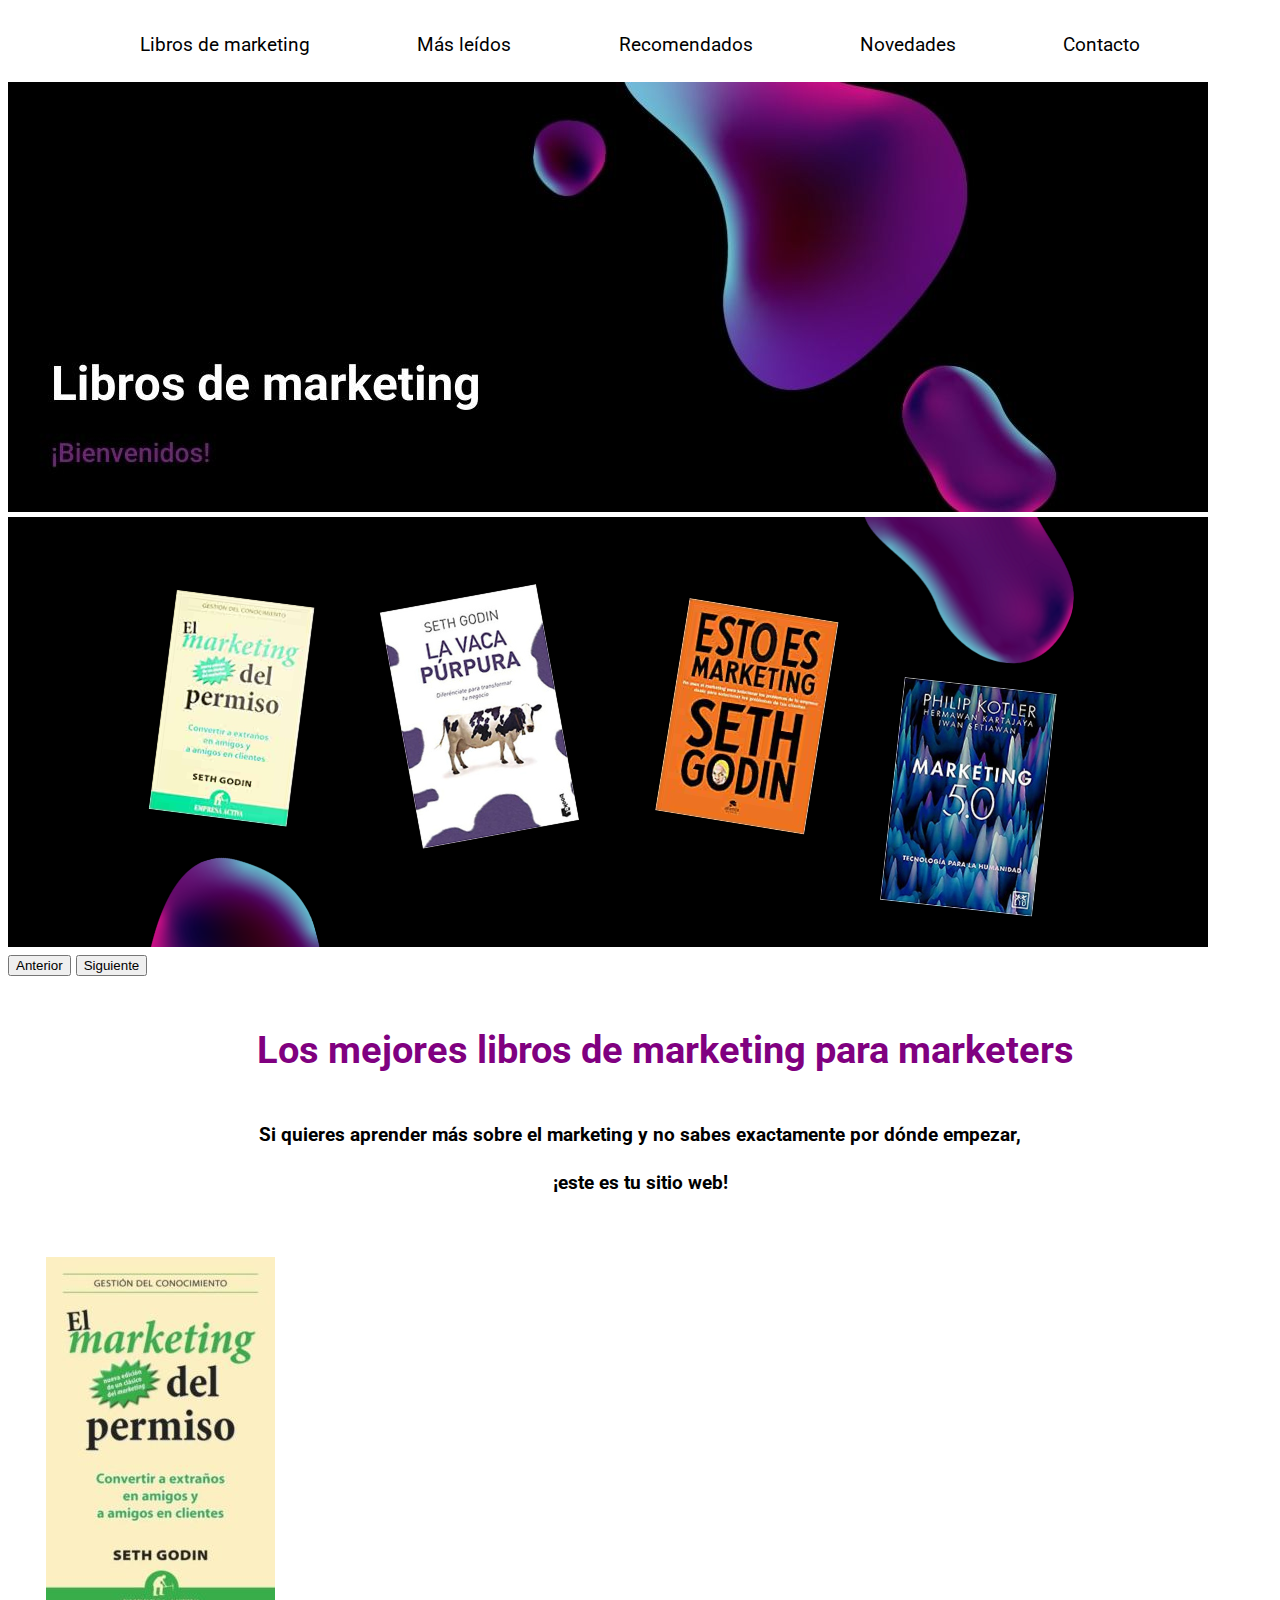
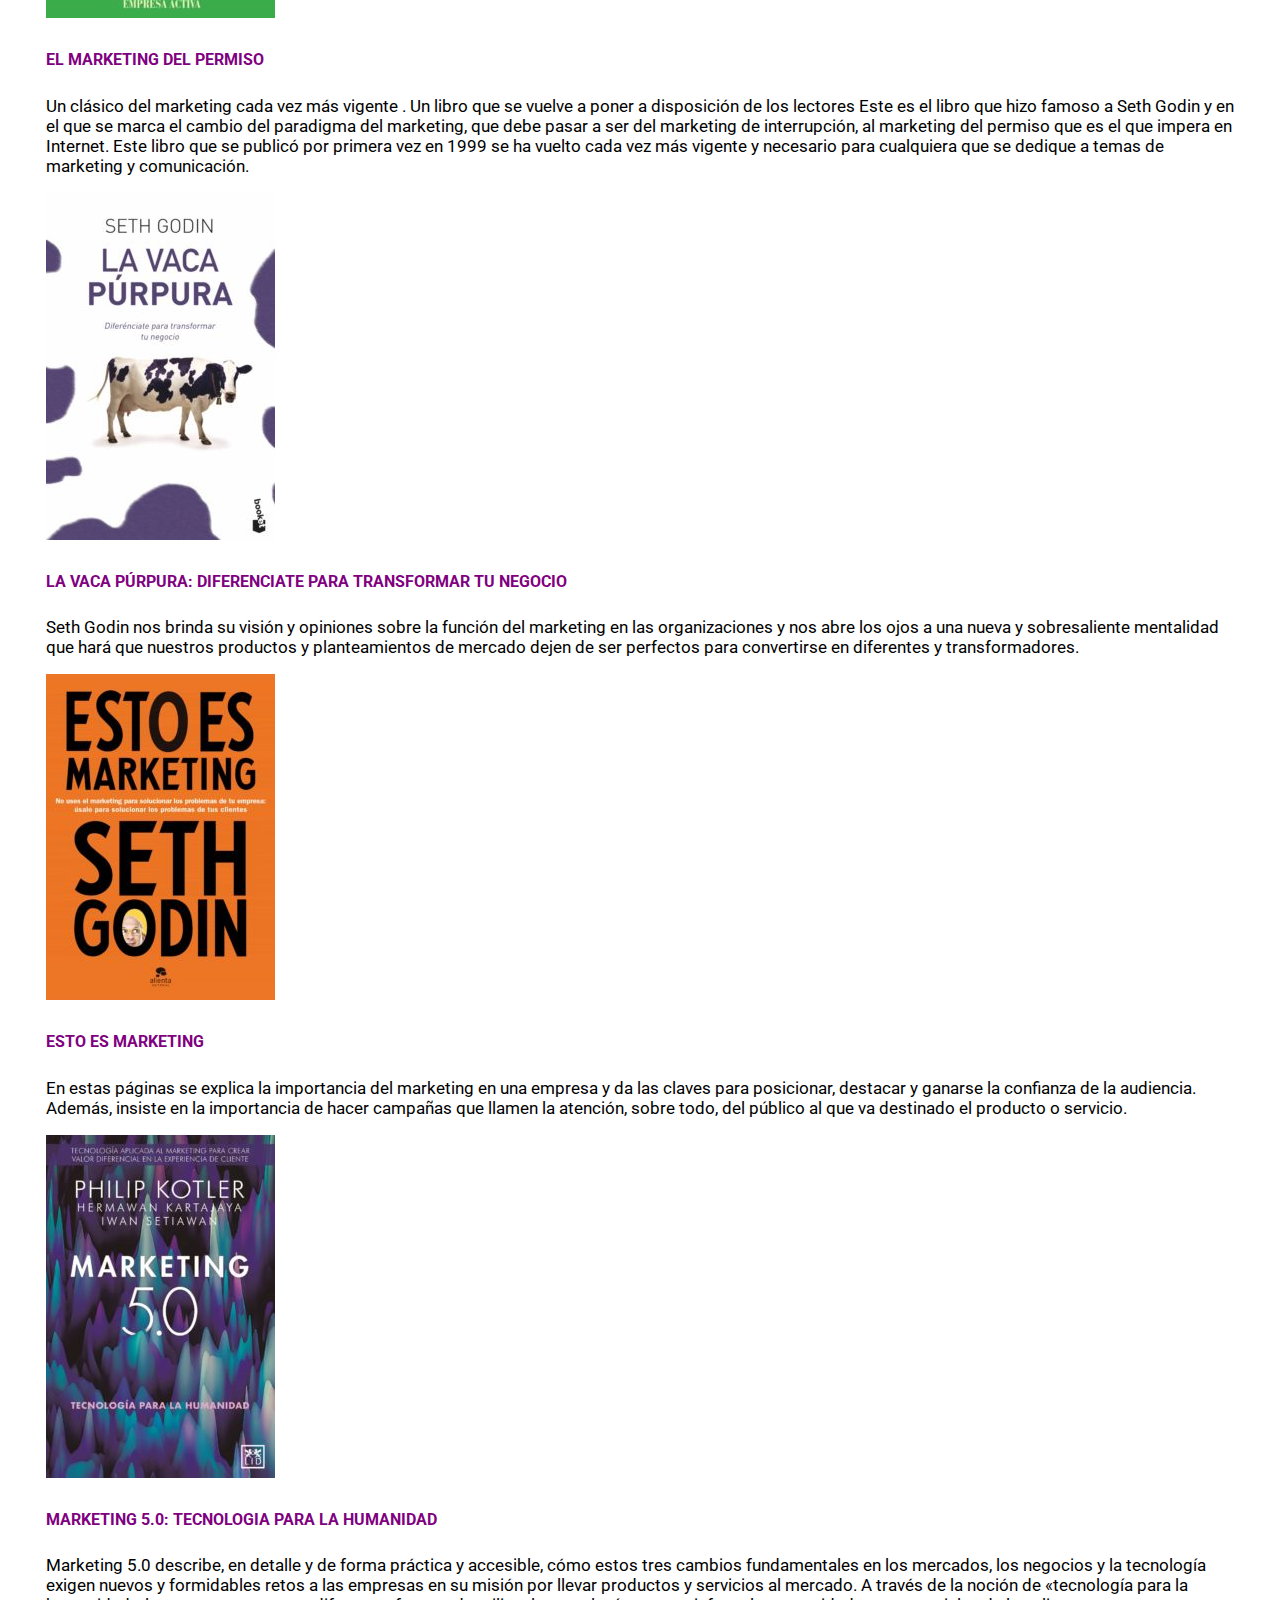
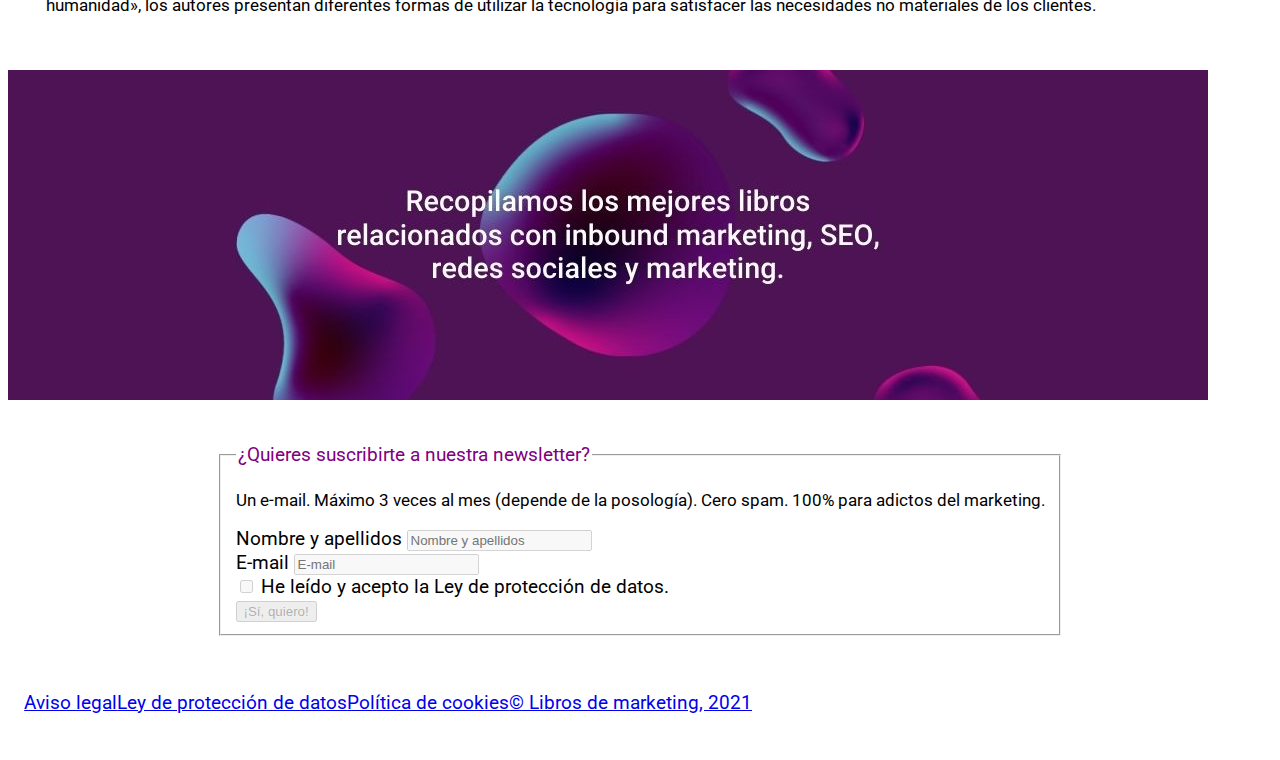
<file: libros de marketing_miriam represas gonzalez/index.html>
<!DOCTYPE html>
<html lang="en">
<header>
    <meta charset="UTF-8">
    <meta http-equiv="X-UA-Compatible" content="IE=edge">
    <meta name="viewport" content="width=device-width, initial-scale=1.0">
    
<!-- Link a bootstrap -->
<link href="https://cdn.jsdelivr.net/npm/bootstrap@5.0.2/dist/css/bootstrap.min.css" rel="stylesheet" integrity="sha384-EVSTQN3/azprG1Anm3QDgpJLIm9Nao0Yz1ztcQTwFspd3yD65VohhpuuCOmLASjC" crossorigin="anonymous">

<!-- Google Font -->
<link rel="preconnect" href="https://fonts.googleapis.com"> 
<link rel="preconnect" href="https://fonts.gstatic.com" crossorigin> 
<link href="https://fonts.googleapis.com/css2?family=Roboto:ital,wght@0,100;0,300;0,400;0,500;0,700;0,900;1,100;1,300;1,400;1,500;1,700;1,900&display=swap" rel="stylesheet">

<!-- Estilos de mi pagina -->
<link rel="stylesheet" href="css/style.css">

<!-- Palabras clave  y descripcion -->
<meta name="keywords" content="libros de marketing, lecturas recomendadas, marketing, marketing digital, SEO, inbound marketing y redes sociales.">
<meta name="description" content="En este espacio web encontrarás todos los libros que necesitas para ser un auéntico marketer.¡Descúbrelos!">

<!-- Favicon -->
<link rel="icon" type="image/png" sizes="16x16"  href="images/libros de marketing_favicon.png">

<!-- Titulo -->
<title>Libros de marketing</title>
</header>

<body>

    <!-- Navegador -->
    <nav>
        <ul>
            <li>
                <a class="links links-primary" href="index.html">Libros de marketing</a>
            </li>
            <li>
                <a class="links links-primary" href="pages/libros.html">Más leídos</a>
            </li>
            <li>
                <a class="links links-primary" href="pages/recomendados.html">Recomendados</a>
            </li>
            <li>
                <a class="links links-primary" href="pages/novedades.html">Novedades</a>
            </li>
            <li>
                <a class="links links-primary" href="pages/contacto.html">Contacto</a>
            </li>
        </ul>
    </nav>

    <main>
       <!-- Banner principal -->
    <div class="container">
      <div id="carouselExampleControls" class="carousel slide" data-bs-ride="carousel">
          <div class="carousel-inner">
            <div class="carousel-item active">
              <img src="images/libros de marketing_banner_01.jpeg" class="d-block w-100" alt="Libros de marketing">
            </div>
            <div class="carousel-item">
              <img src="images/libros de marketing_banner_02.jpeg" class="d-block w-100" alt="Selección de libros de marketing">
            </div>
          </div>
          <button class="carousel-control-prev" type="button" data-bs-target="#carouselExampleControls" data-bs-slide="prev">
            <span class="carousel-control-prev-icon" aria-hidden="true"></span>
            <span class="visually-hidden">Anterior</span>
          </button>
          <button class="carousel-control-next" type="button" data-bs-target="#carouselExampleControls" data-bs-slide="next">
            <span class="carousel-control-next-icon" aria-hidden="true"></span>
            <span class="visually-hidden">Siguiente</span>
          </button>
        </div>
  </div>

  <!-- Seccion uno -->
  <section>
      <h1>Los mejores libros de marketing para marketers</h1>
      <h4><span>Si quieres aprender más sobre el marketing y no sabes exactamente por dónde empezar,</span></h4>
      <h4><span>¡este es tu sitio web!</span></h4>
  </section>

  <!-- Seccion dos -->
  <div class="container seccion-dos">
      <div class="row row-cols-1 row-cols-md-4 g-5">
          <div class="col">
              <div class="card h-100">
                <img src="images/libros de marketing_el marketing del permiso.jpeg" class="card-img-top" alt="Marketing del permiso">
                <div class="card-body">
                  <h5 class="card-title">EL MARKETING DEL PERMISO</h5>
                  <p class="card-text">Un clásico del marketing cada vez más vigente . Un libro que se vuelve a poner a disposición de los lectores Este es el libro que hizo famoso a Seth Godin y en el que se marca el cambio del paradigma del marketing, que debe pasar a ser del marketing de interrupción, al marketing del permiso que es el que impera en Internet. Este libro que se publicó por primera vez en 1999 se ha vuelto cada vez más vigente y necesario para cualquiera que se dedique a temas de marketing y comunicación.</p>
                </div>
              </div>
            </div>
          <div class="col">
            <div class="card h-100">
              <img src="images/libros de marketing_la vaca purpura.jpeg" class="card-img-top" alt="La vaca púrpura">
              <div class="card-body">
                <h5 class="card-title">LA VACA PÚRPURA: DIFERENCIATE PARA TRANSFORMAR TU NEGOCIO</h5>
                <p class="card-text">Seth Godin nos brinda su visión y opiniones sobre la función del marketing en las organizaciones y nos abre los ojos a una nueva y sobresaliente mentalidad que hará que nuestros productos y planteamientos de mercado dejen de ser perfectos para convertirse en diferentes y transformadores.</p>
              </div>
            </div>
          </div>
          <div class="col">
            <div class="card h-100">
              <img src="images/libros de marketing_esto es marketing.jpeg" class="card-img-top" alt="Esto es marketing">
              <div class="card-body">
                <h5 class="card-title">ESTO ES MARKETING</h5>
                <p class="card-text">En estas páginas se explica la importancia del marketing en una empresa y da las claves para posicionar, destacar y ganarse la confianza de la audiencia. Además, insiste en la importancia de hacer campañas que llamen la atención, sobre todo, del público al que va destinado el producto o servicio.</p>
              </div>
            </div>
          </div>
          <div class="col">
            <div class="card h-100">
              <img src="images/libros de marketing_marketing_jpeg.jpg" class="card-img-top" alt="Marketing 5.0: tecnología para la humanidad">
              <div class="card-body">
                <h5 class="card-title">MARKETING 5.0: TECNOLOGIA PARA LA HUMANIDAD</h5>
                <p class="card-text">Marketing 5.0 describe, en detalle y de forma práctica y accesible, cómo estos tres cambios fundamentales en los mercados, los negocios y la tecnología exigen nuevos y formidables retos a las empresas en su misión por llevar productos y servicios al mercado. A través de la noción de «tecnología para la humanidad», los autores presentan diferentes formas de utilizar la tecnología para satisfacer las necesidades no materiales de los clientes.</p>
              </div>
            </div>
          </div>
        </div>
  </div>

  <!-- Banner 03 -->
  <div class="container">
  <div id="carouselExampleSlidesOnly" class="carousel slide" data-bs-ride="carousel">
      <div class="carousel-inner">
        <div class="carousel-item active">
          <img src="images/libros de marketing_banner_03.jpeg" class="d-block w-100" alt="Recopilamos los mejores libros relacionados con inbound marketing, SEO, redes sociales y marketing">
      </div>
    </div>
  </div>
 </main>
    <!-- Formulario de suscripcion a newsletter -->
    <div class="container formulario">
        <form>
            <fieldset disabled>
              <legend style="color: purple;">¿Quieres suscribirte a nuestra newsletter?</legend>
              <p>Un e-mail. Máximo 3 veces al mes (depende de la posología). Cero spam. 100% para adictos del marketing.</p>
              <div class="mb-3">
                <label for="disabledTextInput" class="form-label">Nombre y apellidos</label>
                <input type="text" id="disabledTextInput" class="form-control" placeholder="Nombre y apellidos">
              </div>
              <div class="mb-3">
                <label for="disabledTextInput" class="form-label">E-mail</label>
                <input type="text" id="disabledTextInput" class="form-control" placeholder="E-mail">
              </div>
              <div class="mb-3">
                <div class="form-check">
                  <input class="form-check-input" type="checkbox" id="disabledFieldsetCheck" disabled>
                  <label class="form-check-label" for="disabledFieldsetCheck">
                    He leído y acepto la Ley de protección de datos.
                  </label>
                </div>
              </div>
              <button type="submit" class="btn btn-secondary">¡Sí, quiero!</button>
            </fieldset>
          </form>
    </div>

    <!-- Footer -->
    <footer>
      <div class="container-fluid">
      <nav class="navbar navbar-expand-lg navbar-dark bg-dark">
          <div class="container-fluid">
              <ul class="navbar-nav me-auto mb-2 mb-lg-0">
                <li class="nav-item">
                  <a class="nav-link"href="https://es.wikipedia.org/wiki/Aviso_legal"target="_blank">Aviso legal</a>
                </li>
                <li class="nav-item">
                  <a class="nav-link" href="https://es.wikipedia.org/wiki/Legislaci%C3%B3n_sobre_protecci%C3%B3n_de_datos"target="_blank">Ley de protección de datos</a>
                </li>
                <li class="nav-item">
                  <a class="nav-link" href="https://www.wikimedia.es/inicio/politica-de-cookies/"target="_blank">Política de cookies</a>
                </li class="nav-item">
                  <a class="nav-link" href="https://copyright.es/red_copyright_es__espa%C3%B1a.html"target="_blank">© Libros de marketing, 2021</a>
                </li>
              </li>
              <a class="navbar-brand" href="https://es-es.facebook.com/"target="_blank"><img src="images/libros de marketing_facebook.png" alt="Facebook" width="40" height="40"></a>
            </li>
          </li>
            <a class="navbar-brand" href="https://www.instagram.com/?hl=es"target="_blank"><img src="images/libros de marketing_instagram.png" alt="Instagram" width="40" height="40"></a>
              </li>
              </u>
           </div>
          </div>
        </nav>
  </div>
</footer>

<!-- Js bootstrap -->
<script src="https://cdn.jsdelivr.net/npm/@popperjs/core@2.9.2/dist/umd/popper.min.js" integrity="sha384-IQsoLXl5PILFhosVNubq5LC7Qb9DXgDA9i+tQ8Zj3iwWAwPtgFTxbJ8NT4GN1R8p" crossorigin="anonymous"></script>
<script src="https://cdn.jsdelivr.net/npm/bootstrap@5.0.2/dist/js/bootstrap.min.js" integrity="sha384-cVKIPhGWiC2Al4u+LWgxfKTRIcfu0JTxR+EQDz/bgldoEyl4H0zUF0QKbrJ0EcQF" crossorigin="anonymous"></script>

</body>
</html>
</file>
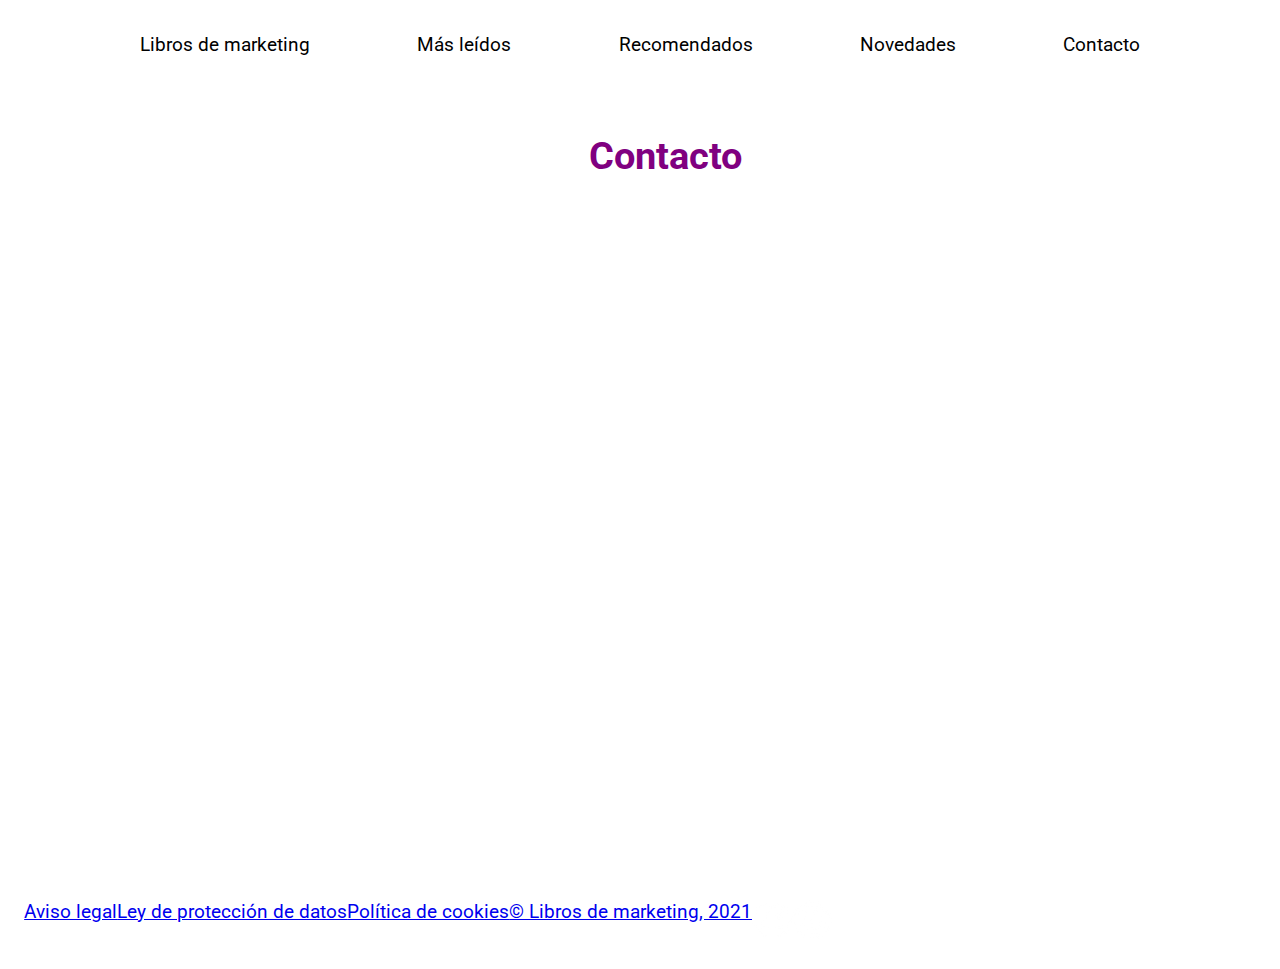
<file: libros de marketing_miriam represas gonzalez/pages/contacto.html>
<!DOCTYPE html>
<html lang="en">
<header>
    <meta charset="UTF-8">
    <meta http-equiv="X-UA-Compatible" content="IE=edge">
    <meta name="viewport" content="width=device-width, initial-scale=1.0">
    
<!-- Link a bootstrap -->
<link href="https://cdn.jsdelivr.net/npm/bootstrap@5.0.2/dist/css/bootstrap.min.css" rel="stylesheet" integrity="sha384-EVSTQN3/azprG1Anm3QDgpJLIm9Nao0Yz1ztcQTwFspd3yD65VohhpuuCOmLASjC" crossorigin="anonymous">

<!-- Google Font -->
<link rel="preconnect" href="https://fonts.googleapis.com"> 
<link rel="preconnect" href="https://fonts.gstatic.com" crossorigin> 
<link href="https://fonts.googleapis.com/css2?family=Roboto:ital,wght@0,100;0,300;0,400;0,500;0,700;0,900;1,100;1,300;1,400;1,500;1,700;1,900&display=swap" rel="stylesheet">

<!-- Estilos de mi pagina -->
<link rel="stylesheet" href="../css/style.css">

<!-- Palabras clave y descripcion -->
<meta name="keywords" content="libros de marketing, lecturas recomendadas, marketing, marketing digital, SEO, inbound marketing y redes sociales.">
<meta name="description" content="Página de contacto del espacio web ¨Libros de marketing¨. ¡Contáctanos!">

<!-- Favicon -->
<link rel="icon" type="image/png" sizes="16x16"  href="../images/libros de marketing_favicon.png">

<!-- Titulo -->
<title>Contacto | Libros de marketing</title>
</header>

<body>

    <!-- Navegador -->
    <nav>
        <ul>
            <li>
                <a class="links links-primary" href="../index.html">Libros de marketing</a>
            </li>
            <li>
                <a class="links links-primary" href="../pages/libros.html">Más leídos</a>
            </li>
            <li>
                <a class="links links-primary" href="../pages/recomendados.html">Recomendados</a>
            </li>
            <li>
                <a class="links links-primary" href="../pages/novedades.html">Novedades</a>
            </li>
            <li>
                <a class="links links-primary" href="../pages/contacto.html">Contacto</a>
            </li>
        </ul>
    </nav>

    <!-- Mapa -->
    <main>
      <div class="container contacto">
        <h1>Contacto</h1> 
        <iframe src="https://www.google.com/maps/embed?pb=!1m18!1m12!1m3!1d194348.13981266154!2d-3.8196213028165595!3d40.4378697587375!2m3!1f0!2f0!3f0!3m2!1i1024!2i768!4f13.1!3m3!1m2!1s0xd422997800a3c81%3A0xc436dec1618c2269!2sMadrid!5e0!3m2!1ses!2ses!4v1638642706067!5m2!1ses!2ses" width="1280" height="650" style="border:0;" loading="lazy"></iframe>
    </div>
    </main>

<!-- Footer -->
<footer>
  <div class="container-fluid">
    <nav class="navbar navbar-expand-lg navbar-dark bg-dark">
        <div class="container-fluid">
            <ul class="navbar-nav me-auto mb-2 mb-lg-0">
              <li class="nav-item">
                <a class="nav-link"href="https://es.wikipedia.org/wiki/Aviso_legal"target="_blank">Aviso legal</a>
              </li>
              <li class="nav-item">
                <a class="nav-link" href="https://es.wikipedia.org/wiki/Legislaci%C3%B3n_sobre_protecci%C3%B3n_de_datos"target="_blank">Ley de protección de datos</a>
              </li>
              <li class="nav-item">
                <a class="nav-link" href="https://www.wikimedia.es/inicio/politica-de-cookies/"target="_blank">Política de cookies</a>
              </li class="nav-item">
                <a class="nav-link" href="https://copyright.es/red_copyright_es__espa%C3%B1a.html"target="_blank">© Libros de marketing, 2021</a>
              </li>
            </li>
            <a class="navbar-brand" href="https://es-es.facebook.com/"target="_blank"><img src="../images/libros de marketing_facebook.png" alt="Facebook" width="40" height="40"></a>
          </li>
        </li>
          <a class="navbar-brand" href="https://www.instagram.com/?hl=es"target="_blank"><img src="../images/libros de marketing_instagram.png" alt="Instagram" width="40" height="40"></a>
            </li>
            </u>
         </div>
        </div>
      </nav>
</div>
</footer>

<!-- Js bootstrap -->
<script src="https://cdn.jsdelivr.net/npm/@popperjs/core@2.9.2/dist/umd/popper.min.js" integrity="sha384-IQsoLXl5PILFhosVNubq5LC7Qb9DXgDA9i+tQ8Zj3iwWAwPtgFTxbJ8NT4GN1R8p" crossorigin="anonymous"></script>
<script src="https://cdn.jsdelivr.net/npm/bootstrap@5.0.2/dist/js/bootstrap.min.js" integrity="sha384-cVKIPhGWiC2Al4u+LWgxfKTRIcfu0JTxR+EQDz/bgldoEyl4H0zUF0QKbrJ0EcQF" crossorigin="anonymous"></script>

</body>
</html>
</file>
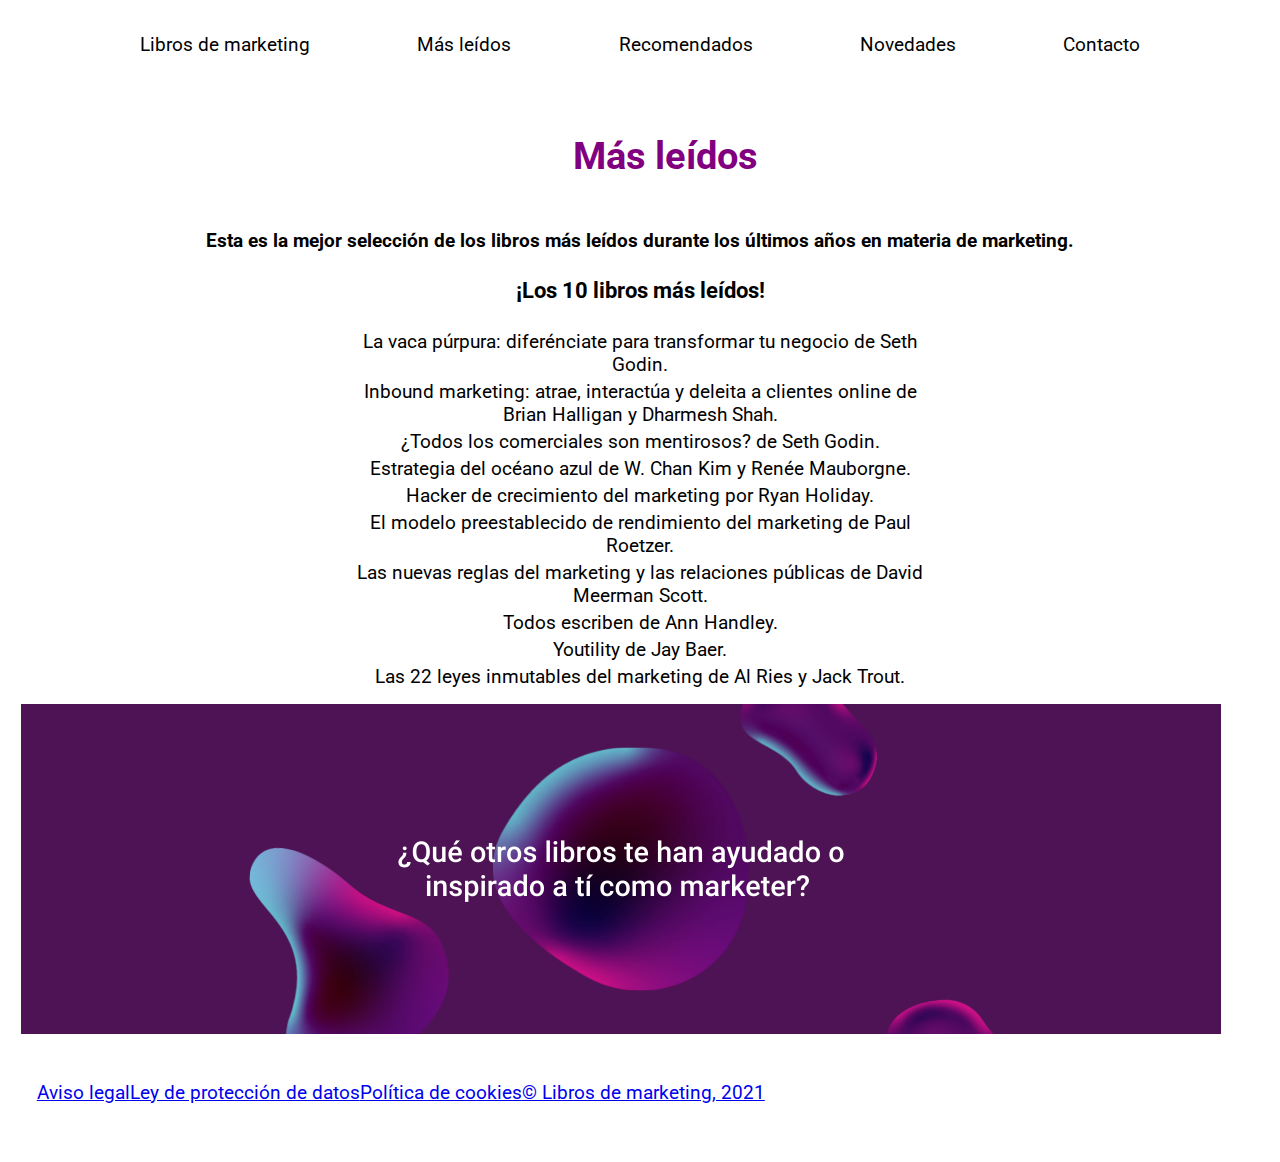
<file: libros de marketing_miriam represas gonzalez/pages/libros.html>
<!DOCTYPE html>
<html lang="en">
<header>
    <meta charset="UTF-8">
    <meta http-equiv="X-UA-Compatible" content="IE=edge">
    <meta name="viewport" content="width=device-width, initial-scale=1.0">
    
<!-- Link a bootstrap -->
<link href="https://cdn.jsdelivr.net/npm/bootstrap@5.0.2/dist/css/bootstrap.min.css" rel="stylesheet" integrity="sha384-EVSTQN3/azprG1Anm3QDgpJLIm9Nao0Yz1ztcQTwFspd3yD65VohhpuuCOmLASjC" crossorigin="anonymous">

<!-- Google Font -->
<link rel="preconnect" href="https://fonts.googleapis.com"> 
<link rel="preconnect" href="https://fonts.gstatic.com" crossorigin> 
<link href="https://fonts.googleapis.com/css2?family=Roboto:ital,wght@0,100;0,300;0,400;0,500;0,700;0,900;1,100;1,300;1,400;1,500;1,700;1,900&display=swap" rel="stylesheet">

<!-- Estilos de mi pagina -->
<link rel="stylesheet" href="../css/style.css">

<!-- Palabras clave y descripcion -->
<meta name="keywords" content="libros más leídos de marketing, marketing, marketing digital, SEO, redes sociales e inbound marketing.">
<meta name="description" content="¿Cuáles son los libros más léidos de marketing? ¡La lista en nuestra web!">

<!-- Favicon -->
<link rel="icon" type="image/png" sizes="16x16"  href="../images/libros de marketing_favicon.png">

<!-- Titulo -->
<title> Más leídos | Libros de marketing</title>
</header>

<body>

    <!-- Navegador -->
    <nav>
        <ul>
            <li>
                <a class="links links-primary" href="../index.html">Libros de marketing</a>
            </li>
            <li>
                <a class="links links-primary" href="../pages/libros.html">Más leídos</a>
            </li>
            <li>
                <a class="links links-primary" href="../pages/recomendados.html">Recomendados</a>
            </li>
            <li>
                <a class="links links-primary" href="../pages/novedades.html">Novedades</a>
            </li>
            <li>
                <a class="links links-primary" href="../pages/contacto.html">Contacto</a>
            </li>
        </ul>
    </nav>

    <main>
        <section>
            <h1>Más leídos</h1>
            <h4>Esta es la mejor selección de los libros más leídos durante los últimos años en materia de marketing.</h4>
        </section>
    
        <section class="table">
            <table>
                <thead>
                    <tr>
                        <t><h3>¡Los 10 libros más leídos!</h3></th>
                        
                    </tr>
                </thead>
        
                <tbody>
                    <tr>
                        <td>La vaca púrpura: diferénciate para transformar tu negocio de Seth Godin.</td>
                    </tr>
        
                    <tr>
                        <td>Inbound marketing: atrae, interactúa y deleita a clientes online de Brian Halligan y Dharmesh Shah.</td>
                    </tr>
        
                    <tr>
                        <td>¿Todos los comerciales son mentirosos? de Seth Godin.</td>
                    </tr>
        
                    <tr>
                        <td>Estrategia del océano azul de W. Chan Kim y Renée Mauborgne.</td>
                    </tr>
        
                    <tr>
                        <td>Hacker de crecimiento del marketing por Ryan Holiday.</td>
                    <tr>
                        <td>El modelo preestablecido de rendimiento del marketing de Paul Roetzer.</td>
                    </tr>
        
                    <tr>
                        <td>Las nuevas reglas del marketing y las relaciones públicas de David Meerman Scott.</td>
                    </tr>
        
                    <tr>
                        <td>Todos escriben de Ann Handley.</td>
                    </tr>
        
                    <tr>
                        <td>Youtility de Jay Baer.</td>
                    </tr>
        
                    <tr>
                        <td>Las 22 leyes inmutables del marketing de Al Ries y Jack Trout.</td>
                    </tr>
                </tbody>
            </table>
        </section>
        
    <!-- Banner 05 -->
    <div class="container banner-05">
        <div id="carouselExampleSlidesOnly" class="carousel slide" data-bs-ride="carousel">
            <div class="carousel-inner">
              <div class="carousel-item active">
                <img src="../images/libros de marketing_banner_05.jpeg" class="d-block w-100" alt="¿Qué otros libros te han ayudado o inspirado a tí como marketer?">
            </div>
          </div>
        </div>
    </main>
  
<!-- Footer -->
<footer>
    <div class="container-fluid footer-01">
        <nav class="navbar navbar-expand-lg navbar-dark bg-dark">
            <div class="container-fluid">
                <ul class="navbar-nav me-auto mb-2 mb-lg-0">
                  <li class="nav-item">
                    <a class="nav-link"href="https://es.wikipedia.org/wiki/Aviso_legal"target="_blank">Aviso legal</a>
                  </li>
                  <li class="nav-item">
                    <a class="nav-link" href="https://es.wikipedia.org/wiki/Legislaci%C3%B3n_sobre_protecci%C3%B3n_de_datos"target="_blank">Ley de protección de datos</a>
                  </li>
                  <li class="nav-item">
                    <a class="nav-link" href="https://www.wikimedia.es/inicio/politica-de-cookies/"target="_blank">Política de cookies</a>
                  </li class="nav-item">
                    <a class="nav-link" href="https://copyright.es/red_copyright_es__espa%C3%B1a.html"target="_blank">© Libros de marketing, 2021</a>
                  </li>
                </li>
                <a class="navbar-brand" href="https://es-es.facebook.com/"target="_blank"><img src="../images/libros de marketing_facebook.png" alt="Facebook" width="40" height="40"></a>
              </li>
            </li>
              <a class="navbar-brand" href="https://www.instagram.com/?hl=es"target="_blank"><img src="../images/libros de marketing_instagram.png" alt="Instagram" width="40" height="40"></a>
                </li>
                </u>
             </div>
            </div>
          </nav>
    </div>
</footer>

<!-- Js bootstrap -->
<script src="https://cdn.jsdelivr.net/npm/@popperjs/core@2.9.2/dist/umd/popper.min.js" integrity="sha384-IQsoLXl5PILFhosVNubq5LC7Qb9DXgDA9i+tQ8Zj3iwWAwPtgFTxbJ8NT4GN1R8p" crossorigin="anonymous"></script>
<script src="https://cdn.jsdelivr.net/npm/bootstrap@5.0.2/dist/js/bootstrap.min.js" integrity="sha384-cVKIPhGWiC2Al4u+LWgxfKTRIcfu0JTxR+EQDz/bgldoEyl4H0zUF0QKbrJ0EcQF" crossorigin="anonymous"></script>

</body>
</html>
</file>
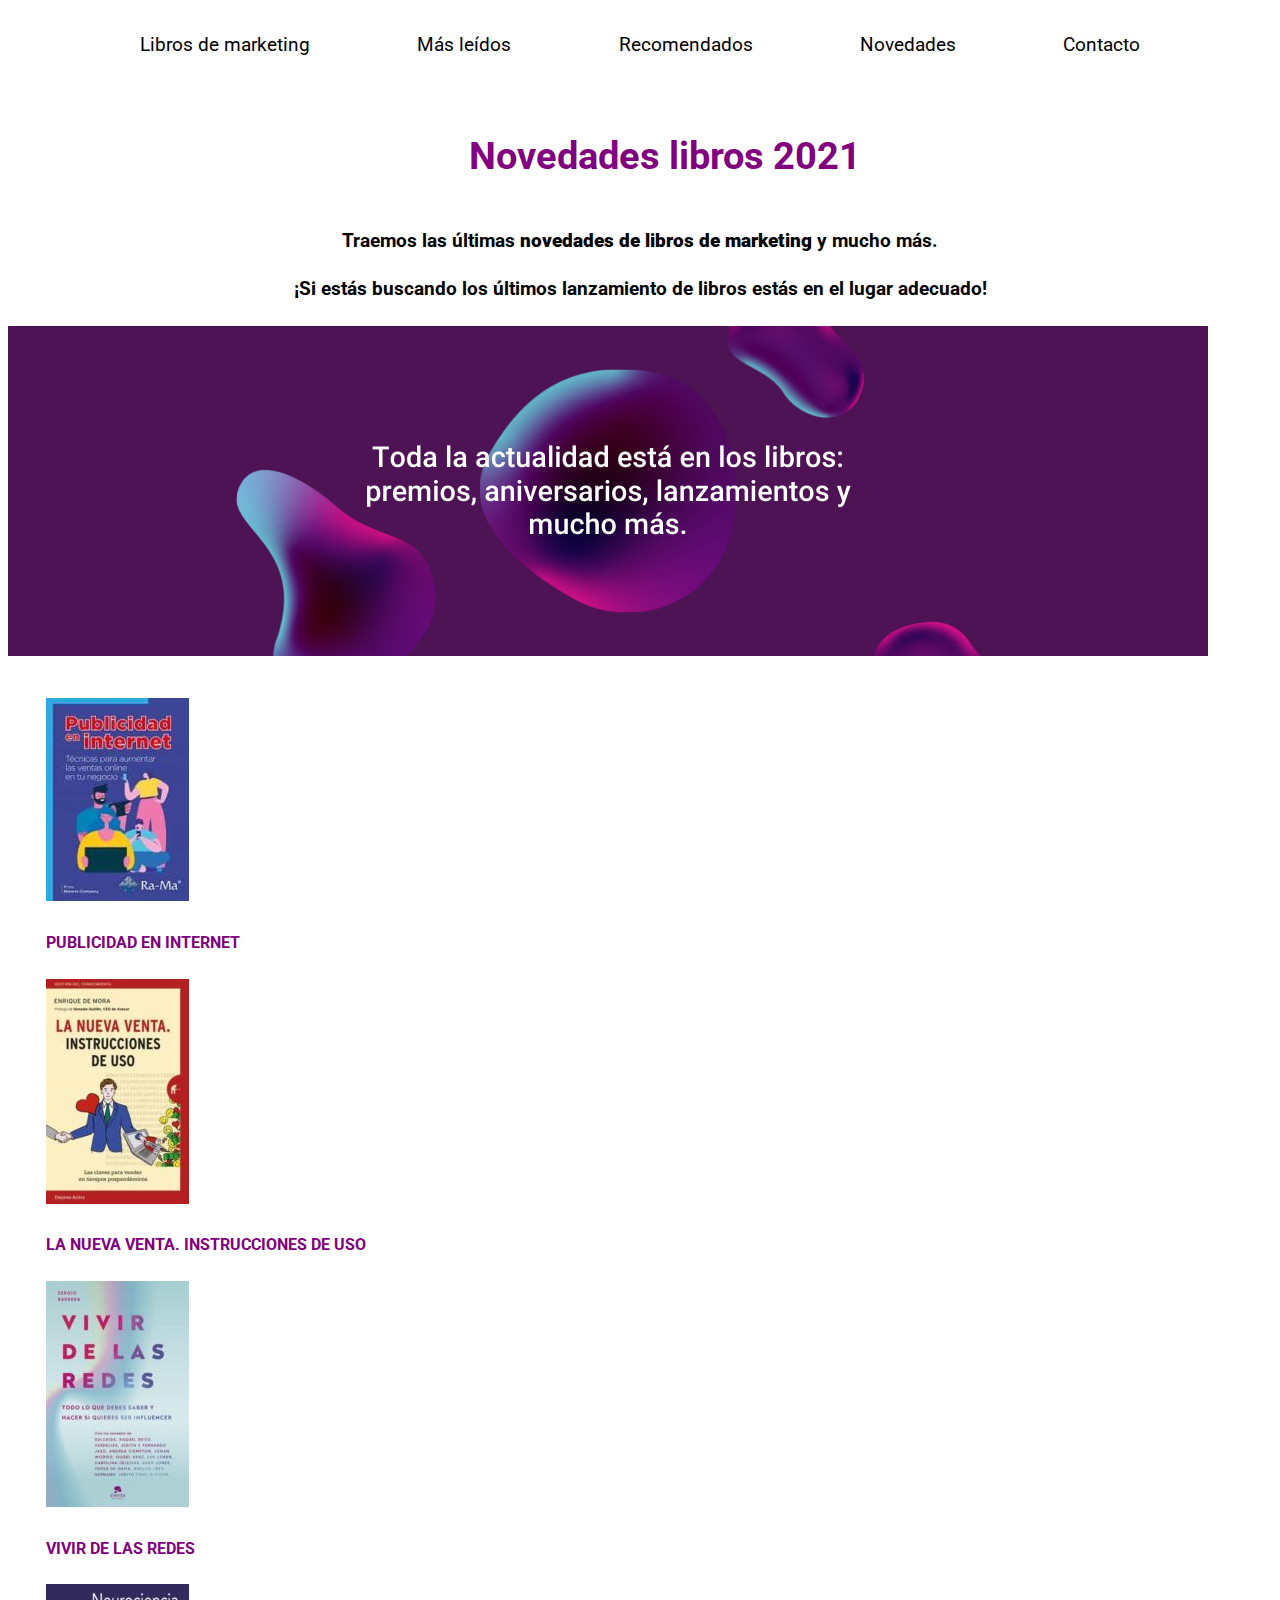
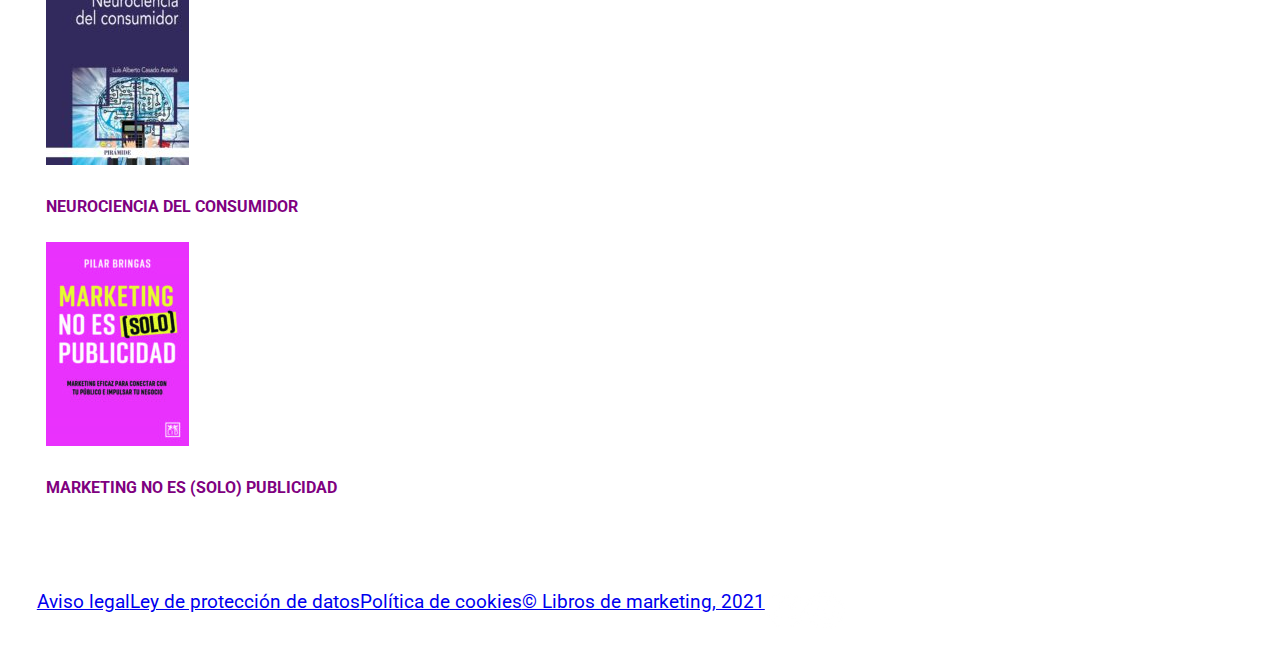
<file: libros de marketing_miriam represas gonzalez/pages/novedades.html>
<!DOCTYPE html>
<html lang="en">
<header>
    <meta charset="UTF-8">
    <meta http-equiv="X-UA-Compatible" content="IE=edge">
    <meta name="viewport" content="width=device-width, initial-scale=1.0">
    
<!-- Link a bootstrap -->
<link href="https://cdn.jsdelivr.net/npm/bootstrap@5.0.2/dist/css/bootstrap.min.css" rel="stylesheet" integrity="sha384-EVSTQN3/azprG1Anm3QDgpJLIm9Nao0Yz1ztcQTwFspd3yD65VohhpuuCOmLASjC" crossorigin="anonymous">

<!-- Google Font -->
<link rel="preconnect" href="https://fonts.googleapis.com"> 
<link rel="preconnect" href="https://fonts.gstatic.com" crossorigin> 
<link href="https://fonts.googleapis.com/css2?family=Roboto:ital,wght@0,100;0,300;0,400;0,500;0,700;0,900;1,100;1,300;1,400;1,500;1,700;1,900&display=swap" rel="stylesheet">

<!-- Estilos de mi pagina -->
<link rel="stylesheet" href="../css/style.css">

<!-- Palabras clave y descripcion -->
<meta name="keywords" content="últimos libros de marketing, últimas publicaciones de marketing y novedades sobre lecturas de marketing.">
<meta name="description" content="Conoce las úlimas novedades sobre libros de marketing en nuestro espacio web. ¡Entra y conócelas!">

<!-- Favicon -->
<link rel="icon" type="image/png" sizes="16x16"  href="../images/libros de marketing_favicon.png">

<!-- Titulo -->
<title>Novedades | Libros de marketing</title>
</header>

<body>

    <!-- Navegador -->
    <nav>
        <ul>
            <li>
                <a class="links links-primary" href="../index.html">Libros de marketing</a>
            </li>
            <li>
                <a class="links links-primary" href="../pages/libros.html">Más leídos</a>
            </li>
            <li>
                <a class="links links-primary" href="../pages/recomendados.html">Recomendados</a>
            </li>
            <li>
                <a class="links links-primary" href="../pages/novedades.html">Novedades</a>
            </li>
            <li>
                <a class="links links-primary" href="../pages/contacto.html">Contacto</a>
            </li>
        </ul>
    </nav>

    <section>
        <h1>Novedades libros 2021</h1>
        <h4><span>Traemos las últimas <strong>novedades de libros de marketing</strong> y mucho más.</span></h4>
        <h4><span>¡Si estás buscando los últimos lanzamiento de libros estás en el lugar adecuado!</span></h4>
    </section>

    <!-- Banner 04 -->
    <div class="container">
        <div id="carouselExampleSlidesOnly" class="carousel slide" data-bs-ride="carousel">
            <div class="carousel-inner">
              <div class="carousel-item active">
                <img src="../images/libros de marketing_banner_04.jpeg" class="d-block w-100" alt="Toda la actualidad está en los libros: premios, aniversarios, lanzamientos y mucho más">
            </div>
          </div>
        </div>

<!-- Seccion novedades -->
<main>
  <div class="container seccion-dos">
    <div class="row row-cols-1 row-cols-md-5 g-6">
        <div class="col">
            <div class="card h-100">
              <img src="../images/libros de marketing_publicidad en internet.jpeg" class="card-img-top" alt="Publicidad en Internet">
              <div class="card-body">
                <h5 class="card-title">PUBLICIDAD EN INTERNET</h5>
              </div>
            </div>
          </div>
        <div class="col">
          <div class="card h-100">
            <img src="../images/libros de marketing_la nueva venta.jpeg" class="card-img-top" alt="La nueva venta. Instrucciones de uso">
            <div class="card-body">
              <h5 class="card-title">LA NUEVA VENTA. INSTRUCCIONES DE USO</h5>
            </div>
          </div>
        </div>
        <div class="col">
          <div class="card h-100">
            <img src="../images/libros de marketing_vivir de las redes.jpeg" class="card-img-top" alt="Vivir de las redes">
            <div class="card-body">
              <h5 class="card-title">VIVIR DE LAS REDES</h5>
            </div>
          </div>
        </div>
        <div class="col">
            <div class="card h-100">
              <img src="../images/libros de marketing_neurociencia del consumidor.jpeg" class="card-img-top" alt="Neurociencia del consumidor">
              <div class="card-body">
                <h5 class="card-title">NEUROCIENCIA DEL CONSUMIDOR</h5>
              </div>
            </div>
          </div><div class="col">
            <div class="card h-100">
              <img src="../images/libros de marketing_marketing no es solo publicidad.jpeg" class="card-img-top" alt="Marketing no es (solo) publicidad">
              <div class="card-body">
                <h5 class="card-title">MARKETING NO ES (SOLO) PUBLICIDAD</h5>
              </div>
            </div>
          </div>
</div>
</main>

<!-- Footer -->
<footer>
  <div class="container-fluid footer-01">
    <nav class="navbar navbar-expand-lg navbar-dark bg-dark">
        <div class="container-fluid">
            <ul class="navbar-nav me-auto mb-2 mb-lg-0">
              <li class="nav-item">
                <a class="nav-link"href="https://es.wikipedia.org/wiki/Aviso_legal"target="_blank">Aviso legal</a>
              </li>
              <li class="nav-item">
                <a class="nav-link" href="https://es.wikipedia.org/wiki/Legislaci%C3%B3n_sobre_protecci%C3%B3n_de_datos"target="_blank">Ley de protección de datos</a>
              </li>
              <li class="nav-item">
                <a class="nav-link" href="https://www.wikimedia.es/inicio/politica-de-cookies/"target="_blank">Política de cookies</a>
              </li class="nav-item">
                <a class="nav-link" href="https://copyright.es/red_copyright_es__espa%C3%B1a.html"target="_blank">© Libros de marketing, 2021</a>
              </li>
            </li>
            <a class="navbar-brand" href="https://es-es.facebook.com/"target="_blank"><img src="../images/libros de marketing_facebook.png" alt="Facebook" width="40" height="40"></a>
          </li>
        </li>
          <a class="navbar-brand" href="https://www.instagram.com/?hl=es"target="_blank"><img src="../images/libros de marketing_instagram.png" alt="Instagram" width="40" height="40"></a>
            </li>
            </u>
         </div>
        </div>
      </nav>
</div>
</footer>

<!-- Js bootstrap -->
<script src="https://cdn.jsdelivr.net/npm/@popperjs/core@2.9.2/dist/umd/popper.min.js" integrity="sha384-IQsoLXl5PILFhosVNubq5LC7Qb9DXgDA9i+tQ8Zj3iwWAwPtgFTxbJ8NT4GN1R8p" crossorigin="anonymous"></script>
<script src="https://cdn.jsdelivr.net/npm/bootstrap@5.0.2/dist/js/bootstrap.min.js" integrity="sha384-cVKIPhGWiC2Al4u+LWgxfKTRIcfu0JTxR+EQDz/bgldoEyl4H0zUF0QKbrJ0EcQF" crossorigin="anonymous"></script>

</body>
</html>
</file>
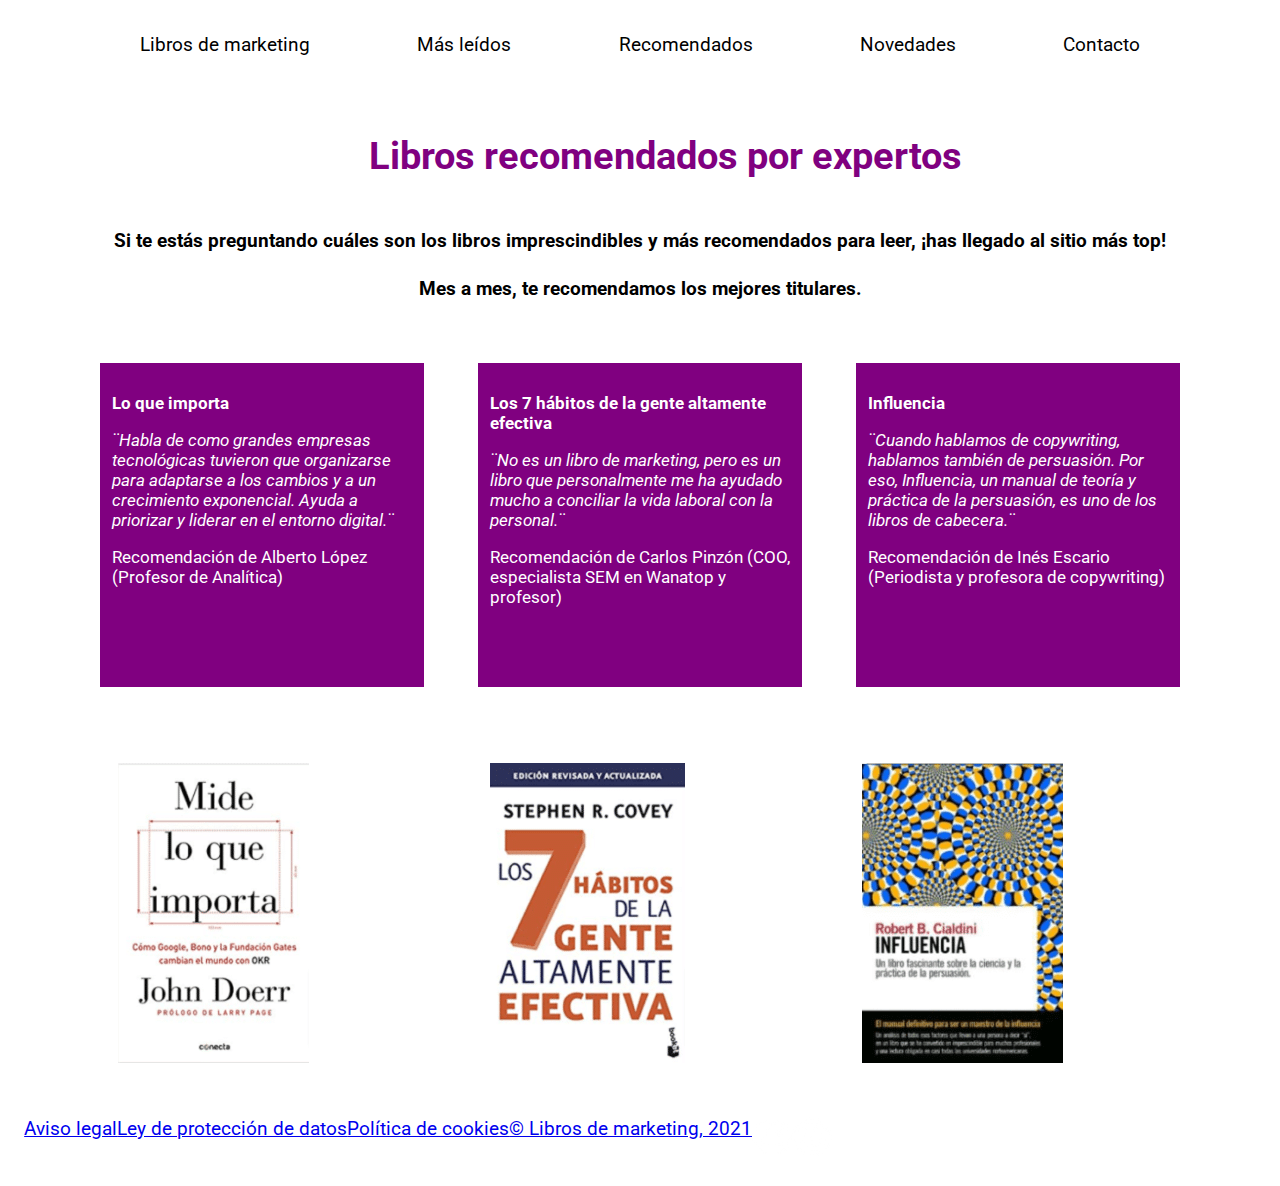
<file: libros de marketing_miriam represas gonzalez/pages/recomendados.html>
<!DOCTYPE html>
<html lang="en">
<header>
    <meta charset="UTF-8">
    <meta http-equiv="X-UA-Compatible" content="IE=edge">
    <meta name="viewport" content="width=device-width, initial-scale=1.0">
    
<!-- Link a bootstrap -->
<link href="https://cdn.jsdelivr.net/npm/bootstrap@5.0.2/dist/css/bootstrap.min.css" rel="stylesheet" integrity="sha384-EVSTQN3/azprG1Anm3QDgpJLIm9Nao0Yz1ztcQTwFspd3yD65VohhpuuCOmLASjC" crossorigin="anonymous">

<!-- Google Font -->
<link rel="preconnect" href="https://fonts.googleapis.com"> 
<link rel="preconnect" href="https://fonts.gstatic.com" crossorigin> 
<link href="https://fonts.googleapis.com/css2?family=Roboto:ital,wght@0,100;0,300;0,400;0,500;0,700;0,900;1,100;1,300;1,400;1,500;1,700;1,900&display=swap" rel="stylesheet">

<!-- Estilos de mi pagina -->
<link rel="stylesheet" href="../css/style.css">

<!-- Palabras clave y descripcion -->
<meta name="keywords" content="recomendaciones de expertos de marketing, referentes en marketing, marketing y marketing digital.">
<meta name="description" content="¡Descubre las lecturas recomendadas de expertos mundiales en marketing.">

<!-- Favicon -->
<link rel="icon" type="image/png" sizes="16x16"  href="../images/libros de marketing_favicon.png">

<!-- Titulo -->
<title>Recomendados | Libros de marketing</title>
</header>

<body>

    <!-- Navegador -->
    <nav>
        <ul>
            <li>
                <a class="links links-primary" href="../index.html">Libros de marketing</a>
            </li>
            <li>
                <a class="links links-primary" href="../pages/libros.html">Más leídos</a>
            </li>
            <li>
                <a class="links links-primary" href="../pages/recomendados.html">Recomendados</a>
            </li>
            <li>
                <a class="links links-primary" href="../pages/novedades.html">Novedades</a>
            </li>
            <li>
                <a class="links links-primary" href="../pages/contacto.html">Contacto</a>
            </li>
        </ul>
    </nav>

    <main>
        <section>
            <h1>Libros recomendados por expertos</h1>
            <h4><span>Si te estás preguntando cuáles son los libros imprescindibles y más recomendados para leer, ¡has llegado al sitio más top!</span></h4>
            <h4><span>Mes a mes, te recomendamos los mejores titulares.</span></h4>
        </section>
    
        <section>
            <article>
                <div class="destacados">
                    <div class="mas-leidos-box-1"> 
                        <p><span><strong>Lo que importa</strong></span></p>
                        <p><span><i>¨Habla de como grandes empresas tecnológicas tuvieron que organizarse para adaptarse a los cambios y a un crecimiento exponencial. Ayuda a priorizar y liderar en el entorno digital.¨</i></span></p>
                        <p><span>Recomendación de Alberto López (Profesor de Analítica)</span></p>
                    </div>
                    <div class="mas-leidos-box-2"> 
                        <p><strong>Los 7 hábitos de la gente altamente efectiva</strong></p>
                        <p><span><i>¨No es un libro de marketing, pero es un libro que personalmente me ha ayudado mucho a conciliar la vida laboral con la personal.¨</i></span></p>
                        <p><span>Recomendación de Carlos Pinzón (COO, especialista SEM en Wanatop y profesor)</span></p>
                    </div>
                    <div class="mas-leidos-box-3"> 
                        <p><strong>Influencia</strong></p>
                        <p><span><i>¨Cuando hablamos de copywriting, hablamos también de persuasión. Por eso, Influencia, un manual de teoría y práctica de la persuasión, es uno de los libros de cabecera.¨</i></span></p>
                        <p><spn>Recomendación de Inés Escario (Periodista y profesora de copywriting)</spn></p>
                    </div>
                </div>
            </article>
         </section>
    
         <section>
            <article>
                <div class="destacados">
                    <div class="mas-leidos-box-4"> 
                        <img src="../images/libros de marketing_mide lo que importa.jpeg" alt="Mide lo que importa">
                    </div>
                    <div class="mas-leidos-box-5"> 
                        <img src="../images/libros de marketing_los 7 habitos de la gente altamente efectiva.jpeg" alt="Los 7 hábitos de la gente altamente efectiva">
                    </div>
                    <div class="mas-leidos-box-6"> 
                        <img src="../images/libros de marketing_influencia.jpeg" alt="Influencia">
                    </div>
                </div>
            </article>
         </section> 
    </main>
<!-- Footer -->
<footer>
    <div class="container-fluid">
        <nav class="navbar navbar-expand-lg navbar-dark bg-dark">
            <div class="container-fluid">
                <ul class="navbar-nav me-auto mb-2 mb-lg-0">
                  <li class="nav-item">
                    <a class="nav-link"href="https://es.wikipedia.org/wiki/Aviso_legal"target="_blank">Aviso legal</a>
                  </li>
                  <li class="nav-item">
                    <a class="nav-link" href="https://es.wikipedia.org/wiki/Legislaci%C3%B3n_sobre_protecci%C3%B3n_de_datos"target="_blank">Ley de protección de datos</a>
                  </li>
                  <li class="nav-item">
                    <a class="nav-link" href="https://www.wikimedia.es/inicio/politica-de-cookies/"target="_blank">Política de cookies</a>
                  </li class="nav-item">
                    <a class="nav-link" href="https://copyright.es/red_copyright_es__espa%C3%B1a.html"target="_blank">© Libros de marketing, 2021</a>
                  </li>
                </li>
                <a class="navbar-brand" href="https://es-es.facebook.com/"target="_blank"><img src="../images/libros de marketing_facebook.png" alt="Facebook" width="40" height="40"></a>
              </li>
            </li>
              <a class="navbar-brand" href="https://www.instagram.com/?hl=es"target="_blank"><img src="../images/libros de marketing_instagram.png" alt="Instagram" width="40" height="40"></a>
                </li>
                </u>
             </div>
            </div>
          </nav>
    </div>
</footer>

<!-- Js bootstrap -->
<script src="https://cdn.jsdelivr.net/npm/@popperjs/core@2.9.2/dist/umd/popper.min.js" integrity="sha384-IQsoLXl5PILFhosVNubq5LC7Qb9DXgDA9i+tQ8Zj3iwWAwPtgFTxbJ8NT4GN1R8p" crossorigin="anonymous"></script>
<script src="https://cdn.jsdelivr.net/npm/bootstrap@5.0.2/dist/js/bootstrap.min.js" integrity="sha384-cVKIPhGWiC2Al4u+LWgxfKTRIcfu0JTxR+EQDz/bgldoEyl4H0zUF0QKbrJ0EcQF" crossorigin="anonymous"></script>

</body>
</html>
</file>
<file: libros de marketing_miriam represas gonzalez/css/style.css>
body{
    font-family: 'Roboto', sans-serif;
    font-size: 1em;
    background-color: white;
}

.links{
    text-decoration: none;
}

.links-primary{
    color: black;
}

a:hover{
    color: purple;
}

/* Navegador */
nav {
    display: flex;
    justify-content: space-between;
    align-items: center;
}

nav ul{
    display: flex;
    justify-content: space-evenly;
    width: 100%;
    list-style: none;
    padding: 0%;
    margin: 2%; 
}

/* Seccion uno */
h1{
    color:purple;
    display: flex;
    justify-content: center;
    width: 100%;
    padding: 2%;
}

h4{
    display: flex;
    justify-content:space-around;
}

/* Seccion dos */
.seccion-dos {
    padding:3%
}

h5{
    color:purple
}

/* Formulario de suscripción a newsletter */
.formulario {
    display: flex;
    justify-content: space-evenly;
    padding: 3%;
}

/* Contacto */
.contacto {
    content: center;
}

/* Recomendados */
.destacados {
    display: flex;
    justify-content: space-evenly;
    padding: 3%;
}
div[class*="mas-leidos-"]{
    width: 300px;
    height: 300px;
}
.mas-leidos-box-1{
    background-color: purple;
    text-align: left;
    color: white;
    padding: 1%;
}
.mas-leidos-box-2{
    background-color: purple;
    text-align: left;
    color: white;
    padding: 1%;
}
.mas-leidos-box-3{
    background-color: purple;
    text-align: left;
    color: white;
    padding: 1%;
}

/* Tabla */
.table {
    width: 600px;
    margin-left: auto;
    margin-right: auto;
    text-align: center;
}

.banner-05 {
    padding:1%;
}

.footer-01 {
    padding:1%;
}

body {
	font-size:80%;
}

/* Porcentaje base, solo en el body */
p {
	font-size:0.9em;
}
h1 {
	font-size:2em;
}
h2 {
	font-size:1.4em;
}
#pie {
	font-size:1.2em;
}
.epigrafes {
	font-size:1.1em;
}

/* Fin de zona comun a todas las resoluciones */
@media screen and (min-width:800px) {
	body {
		font-size:100%;
		/* ampliamos los textos si mide más de 800px */
	}
}

/* fin de la zona para mas de 800px de ancho de pantalla */
@media screen and (min-width:1200px) {
	body {
		font-size:120%;
		/* ampliamos más aún los textos si mide más de 1200px */
	}
}

/* fin de la zona para más de 1200px de ancho de pantalla */
</file>
